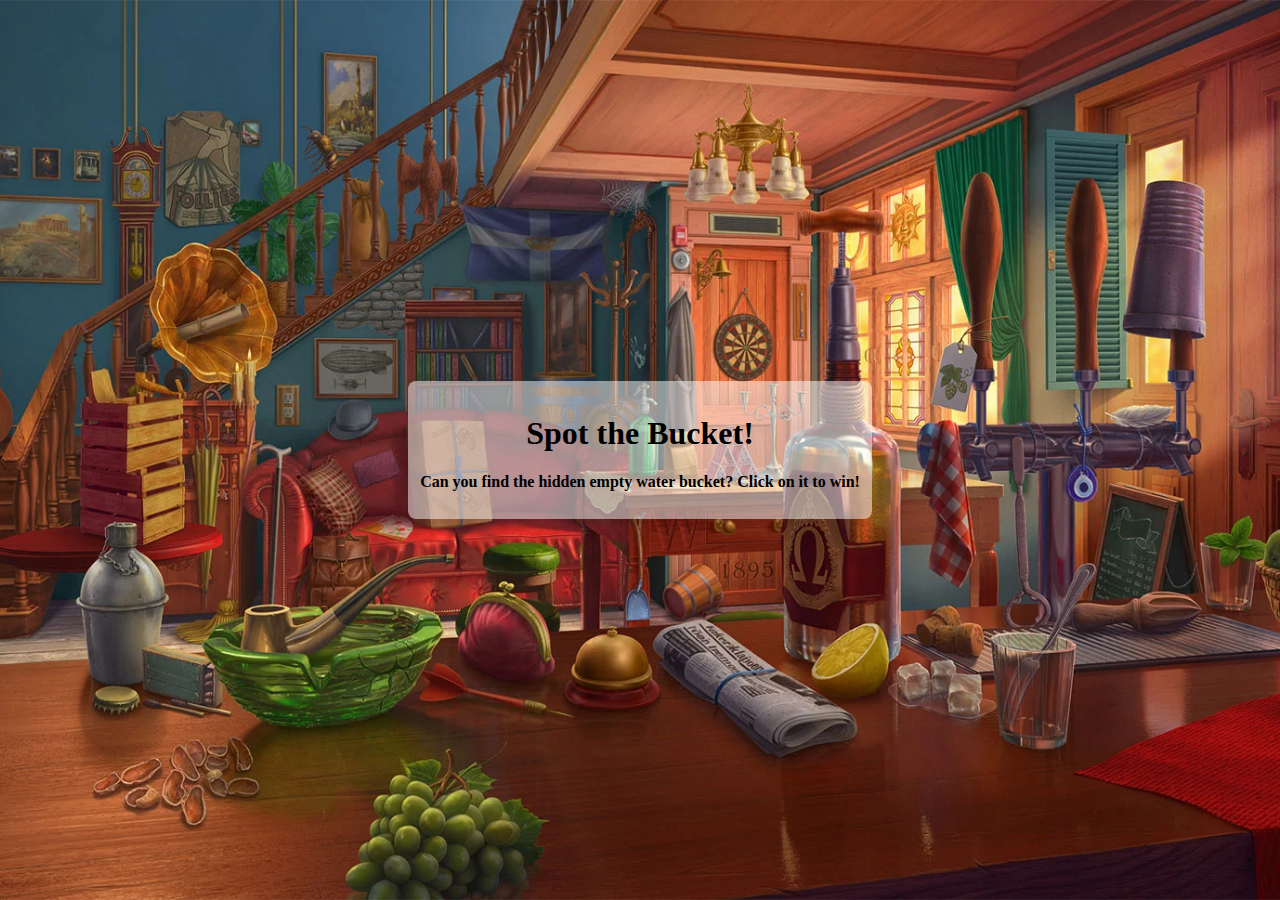
<file: Phantom Operations Agency/puzzle.html>
<!DOCTYPE html>
<html lang="en">

<head>
    <meta charset="UTF-8">
    <meta http-equiv="X-UA-Compatible" content="IE=edge">
    <meta name="viewport" content="width=device-width, initial-scale=1.0">

    <link rel="stylesheet" href="puzzle.css">
    <script src="puzzle.js"></script>

    <title>Spot the Hidden Object</title>
</head>

<body>

    <div id="puzzleScreen">
        <img id="hiddenObject" src="media/tempIcon.png" alt="shhh" onclick="unlockPOA()">

        <div class="puzzleText">
            <h1>Spot the Bucket!</h1>

            <p>Can you find the hidden empty water bucket? Click on it to win!</p>
        </div>
    </div>

</body>

</html>
</file>
<file: Phantom Operations Agency/puzzle.css>
body {
    margin: 0;
    padding: 0;
    font-family: Verdana;
}

#puzzleScreen {
    width: 100%;
    height: 100vh;
    background: url('media/bg_hiddenObj.webp') no-repeat center center;
    background-size: cover;
    position: relative;
    display: flex;
    flex-direction: column;
    align-items: center;
    justify-content: center;
}

.puzzleText {
    background-color: rgba(255, 255, 255, 0.5);
    padding: 12px;
    border-radius: 8px;
    text-align: center;
    font-weight: bold;
}

#hiddenObject {
    width: 18px;
    height: 18px;
    position: absolute;
    top: 24px;
    left: 1498px;
    cursor: default;
}
</file>
